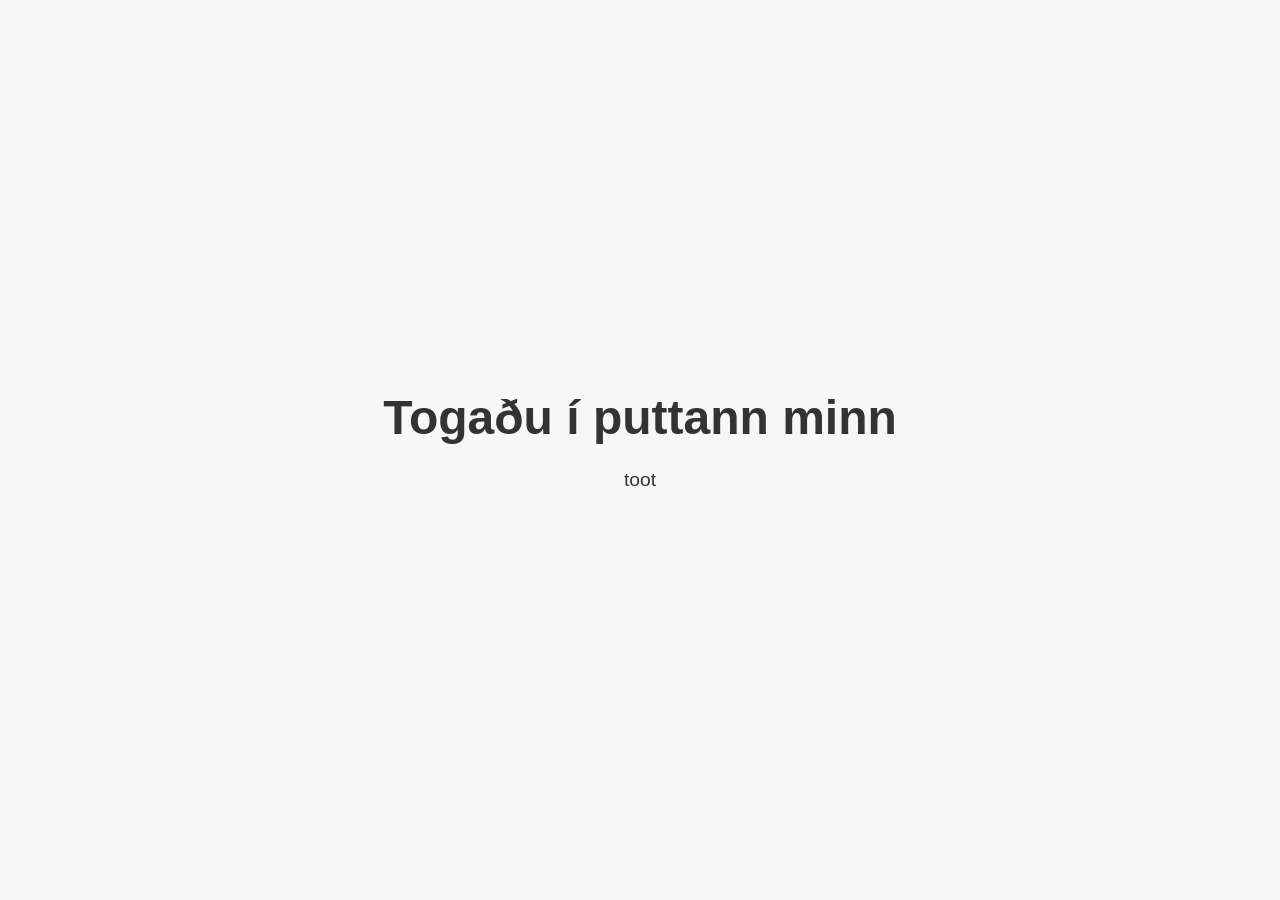
<file: index.html>
<!DOCTYPE html>
<html lang="en">
<head>
    <meta charset="UTF-8">
    <meta name="viewport" content="width=device-width, initial-scale=1.0">
    <title>Verk í vinnslu</title>
    <link rel="stylesheet" href="style.css">
</head>
<body>
    <div class="container">
        <h1>Togaðu í puttann minn</h1>
        <p>toot</p>
    </div>
</body>
</html>
</file>
<file: style.css>
* {
    margin: 0;
    padding: 0;
    box-sizing: border-box;
}

body, html {
    height: 100%;
    font-family: Arial, sans-serif;
    display: flex;
    align-items: center;
    justify-content: center;
    text-align: center;
    background: #f7f7f7;
    color: #333;
}

.container {
    padding: 20px;
}

h1 {
    font-size: 3em;
    margin-bottom: 0.5em;
}

p {
    font-size: 1.2em;
    margin-bottom: 1em;
}

@media (max-width: 768px) {
    h1 {
        font-size: 2em;
    }
    p {
        font-size: 1em;
    }
}

@media (max-width: 480px) {
    h1 {
        font-size: 1.5em;
    }
    p {
        font-size: 0.9em;
    }
}
</file>
